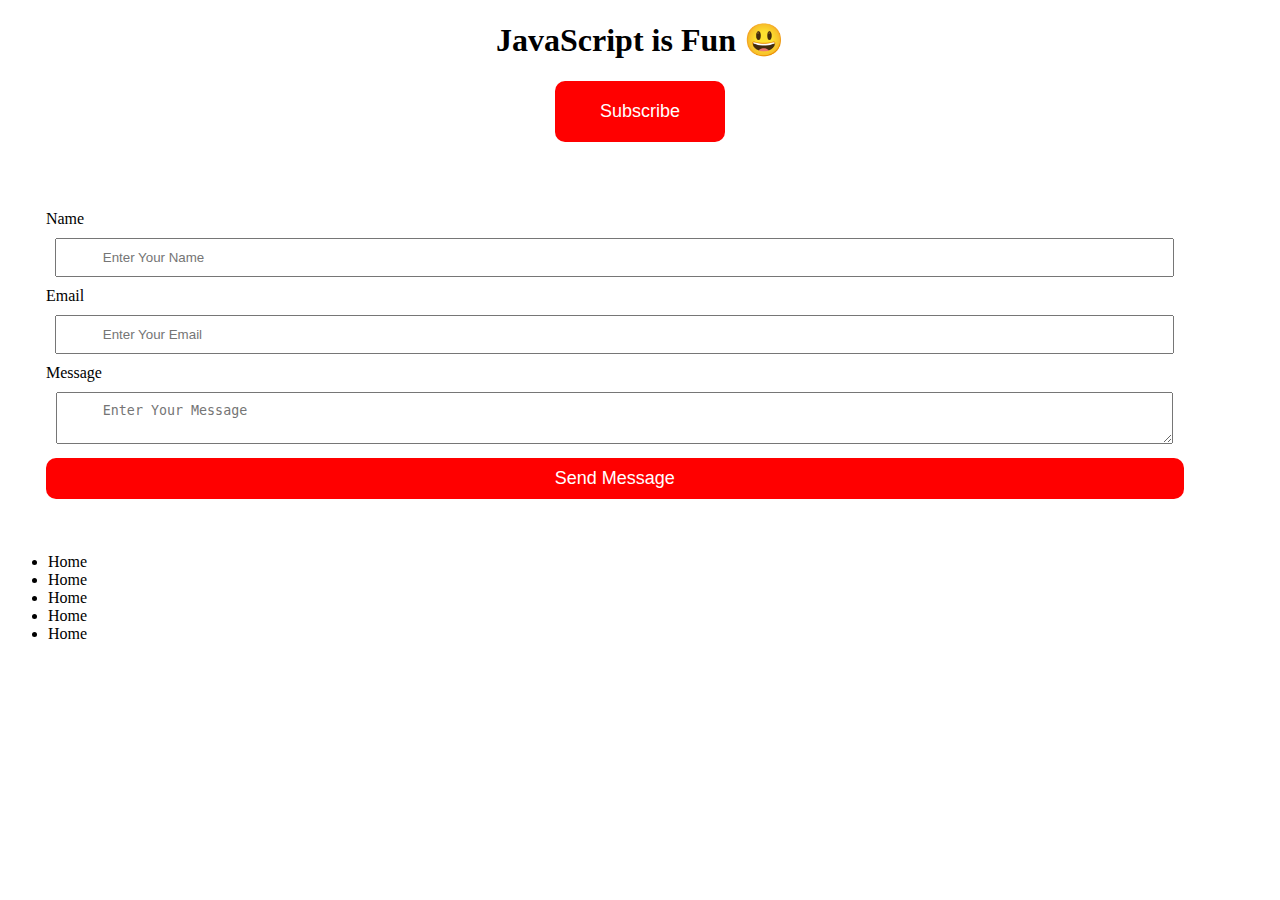
<file: Events_pr/index.html>
<!DOCTYPE html>
<html lang="en">
<head>
    <meta charset="UTF-8">
    <meta name="viewport" content="width=device-width, initial-scale=1.0">
    <title>JavaScript is Fun 😃</title>
    <link rel="stylesheet" href="https://cdnjs.cloudflare.com/ajax/libs/font-awesome/6.7.2/css/all.min.css" integrity="sha512-Evv84Mr4kqVGRNSgIGL/F/aIDqQb7xQ2vcrdIwxfjThSH8CSR7PBEakCr51Ck+w+/U6swU2Im1vVX0SVk9ABhg==" crossorigin="anonymous" referrerpolicy="no-referrer" />
    <link rel="stylesheet" href="style.css">
</head>
<body onscroll="onScroll()">
    <h1 id="title">JavaScript is Fun 😃</h1>
    <button id="btn">Subscribe</button>
    <h2 id="text"></h2>
    <!-- <button id="like" onclick="like();"> <i class="fa-regular fa-thumbs-up"></i>Like</button> -->
   
 <form action="" id="form" onkeydown="keyPress();">
    <label for="">Name</label>
    <input type="text" placeholder="Enter Your Name">

    <label for="">Email</label>
    <input type="text" placeholder="Enter Your Email">

    <label for="">Message</label>
   <textarea id="textarea" placeholder="Enter Your Message"></textarea>

   <input type="submit" value="Send Message">
 </form>
 <ul id="ul">
    <li id="li">Home</li>
    <li>Home</li>
    <li>Home</li>
    <li>Home</li>
    <li>Home</li>
 </ul>




 <!-- <div>
    <p>Lorem ipsum dolor sit amet consectetur adipisicing elit. Nesciunt ut quos dolor asperiores itaque illum, assumenda commodi dolorum ipsum earum ipsa quod accusamus repellendus, voluptate quisquam voluptatem placeat velit reiciendis dolorem dignissimos magnam. Doloribus ab sit nemo harum ut aut voluptatum consectetur! Illum laudantium cupiditate repellat similique accusantium nesciunt esse quasi impedit, nihil ratione culpa. Nemo facere minima repellat. Maxime error fugit voluptatum. Voluptate aliquam ad sapiente ab, officia laudantium corporis nam eligendi non reiciendis quis recusandae blanditiis minus sunt consectetur laboriosam, iste sequi debitis. Ab tempore amet labore iusto, aliquam vitae. A maxime officia repellendus corrupti, voluptatibus, molestiae ipsum incidunt perspiciatis eos consequatur, est animi nulla voluptatum labore. Officiis, praesentium beatae? Facilis dolore amet vitae deserunt accusamus nemo, repudiandae cum hic porro ad natus perspiciatis a earum alias, ipsam totam quia vero animi eaque? Eveniet optio cupiditate perspiciatis velit minima enim excepturi sit ad ea, recusandae facere tempora sapiente quidem animi dolor expedita totam, officiis harum nostrum, reprehenderit incidunt similique alias architecto tempore. Eum amet reiciendis at autem sapiente molestiae, consequatur, fugiat accusamus qui quam unde vel distinctio consectetur maiores magnam consequuntur ipsum repellat quis eius! Corporis nam quis omnis excepturi! Esse repellat incidunt sunt fuga. Quam minus molestias recusandae. Sed vero illo cumque cupiditate ut quam enim assumenda, praesentium vitae maiores amet id neque explicabo unde officia vel distinctio consequatur, ex doloribus. Dolores quos recusandae ullam distinctio, placeat beatae hic deserunt assumenda porro iure quam perferendis eligendi veniam commodi fugit delectus sint obcaecati aperiam dolore repudiandae facilis, facere doloribus totam aspernatur! Consequatur ea nam illum corporis facilis voluptatem fuga dolore cumque, pariatur optio sit ducimus quisquam delectus unde hic iste atque nulla rem aliquam dolorum cupiditate qui amet aut iusto. Nisi blanditiis consectetur doloremque saepe aut et, at veniam est consequatur laudantium? Quia aut porro, veniam recusandae cupiditate officiis culpa nesciunt deserunt ad beatae praesentium cumque adipisci neque iste doloremque dolorem doloribus non sed facere voluptatibus. Harum velit voluptate quisquam quidem quis distinctio ipsum adipisci excepturi, maxime eligendi, repudiandae recusandae consequatur autem quaerat minima! Vitae ipsum, molestiae alias iste praesentium autem sit corrupti quas cum nihil dicta voluptates hic quam consequatur pariatur excepturi? Enim esse dignissimos iste voluptate necessitatibus veritatis, odit perferendis fugit labore quia, illum blanditiis error at repellat minima impedit, quidem aliquid corporis odio cupiditate quibusdam assumenda consequatur? Perferendis, cumque? Quasi, possimus inventore harum sapiente quis velit eaque fugiat neque eos blanditiis illum excepturi repudiandae eius aut id consequatur animi reiciendis exercitationem voluptate voluptatum, distinctio quibusdam maiores dicta rerum? Facilis ratione eius doloribus fugiat eos quo asperiores nihil porro aperiam, labore nam veniam. Minima nulla minus incidunt itaque, veritatis sequi inventore, rerum veniam voluptatem dolor voluptas adipisci est eum modi impedit ipsam pariatur. Corporis, tempore eos, ut suscipit maiores cupiditate excepturi id, voluptas laboriosam quasi non aliquid facilis aliquam corrupti ea asperiores reiciendis incidunt quis amet nostrum dolores at eius deserunt. Corporis porro provident quod hic doloremque magnam sed, pariatur excepturi temporibus nihil totam, quasi reprehenderit. Laudantium, corporis voluptatibus adipisci quasi ipsum eligendi beatae aperiam explicabo!</p>
 </div> -->
    <script src="app.js"></script>
</body>
</html>
</file>
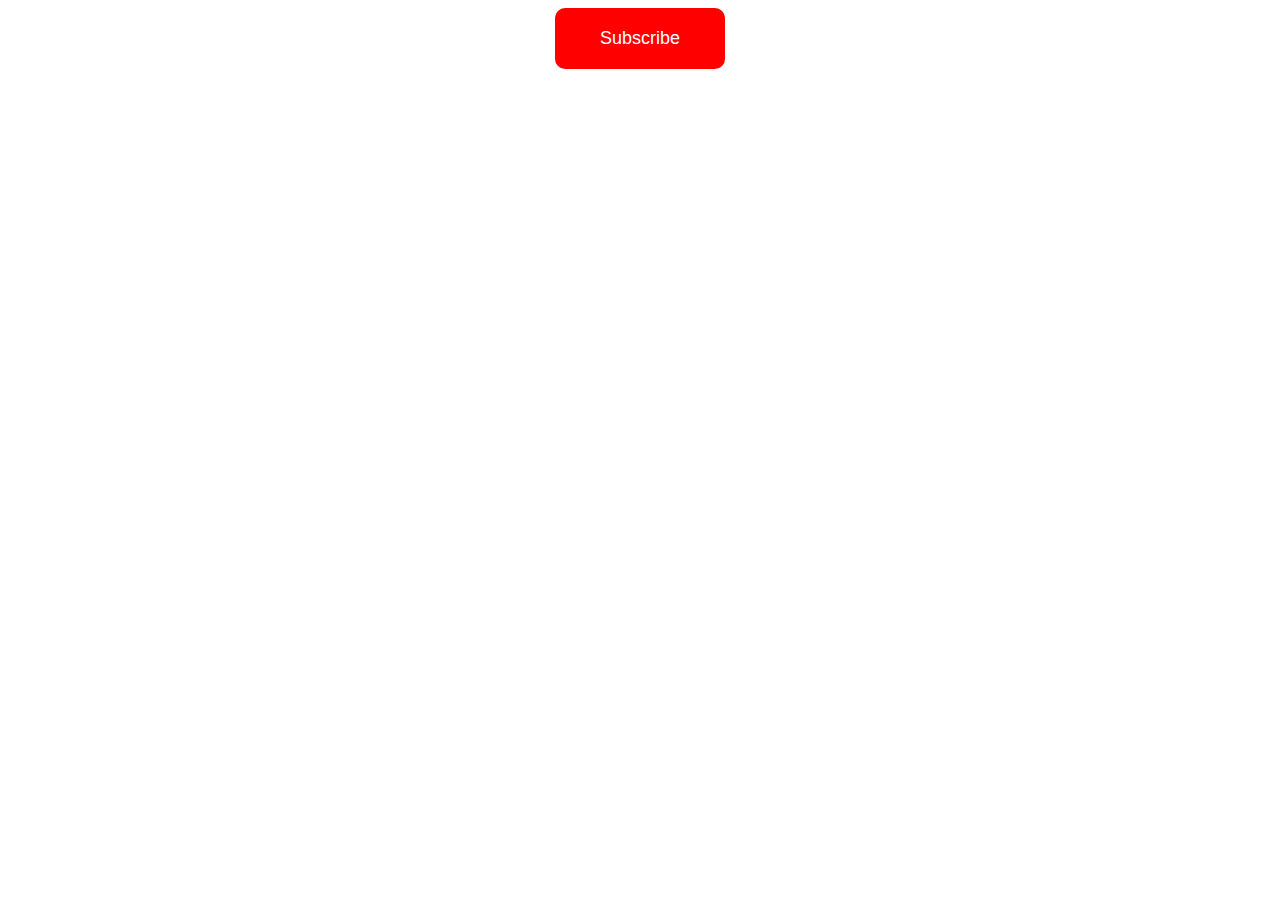
<file: Events_pr/about.html>
<!DOCTYPE html>
<html lang="en">
<head>
    <meta charset="UTF-8">
    <meta name="viewport" content="width=device-width, initial-scale=1.0">
    <title>Document</title>
    <link rel="stylesheet" href="style.css">
</head>
<body>
    <button id="btn">Subscribe</button>
    <h2 id="text"></h2>
    <script src="app.js"></script>
</body>
</html>
</file>
<file: Events_pr/style.css>
body{
    text-align: center;
}


button,
#form input[type='submit']
{
    background: red;
    padding: 20px 45px;
    color:white;
    font-size: 18px;
    border: 0;
    border-radius: 10px;
    transition: 0.5s ease-in-out;
    cursor: pointer;
}
button:hover,
#form input[type='submit']:hover {
    background: #262626;
}

#form{
    width:90%;
    padding:3%;
}
#form label{
    display:block;
    margin-bottom: 10px;
    margin-top: 10px;
    text-align: left;
}
#form input, 
#form textarea{
    width:90%;
    padding:10px 4%;
}

#form input[type='submit']{
    width:100%;
    padding:10px 4%;
    margin-top: 10px;
    
}
ul{
    text-align: left;
}
</file>
